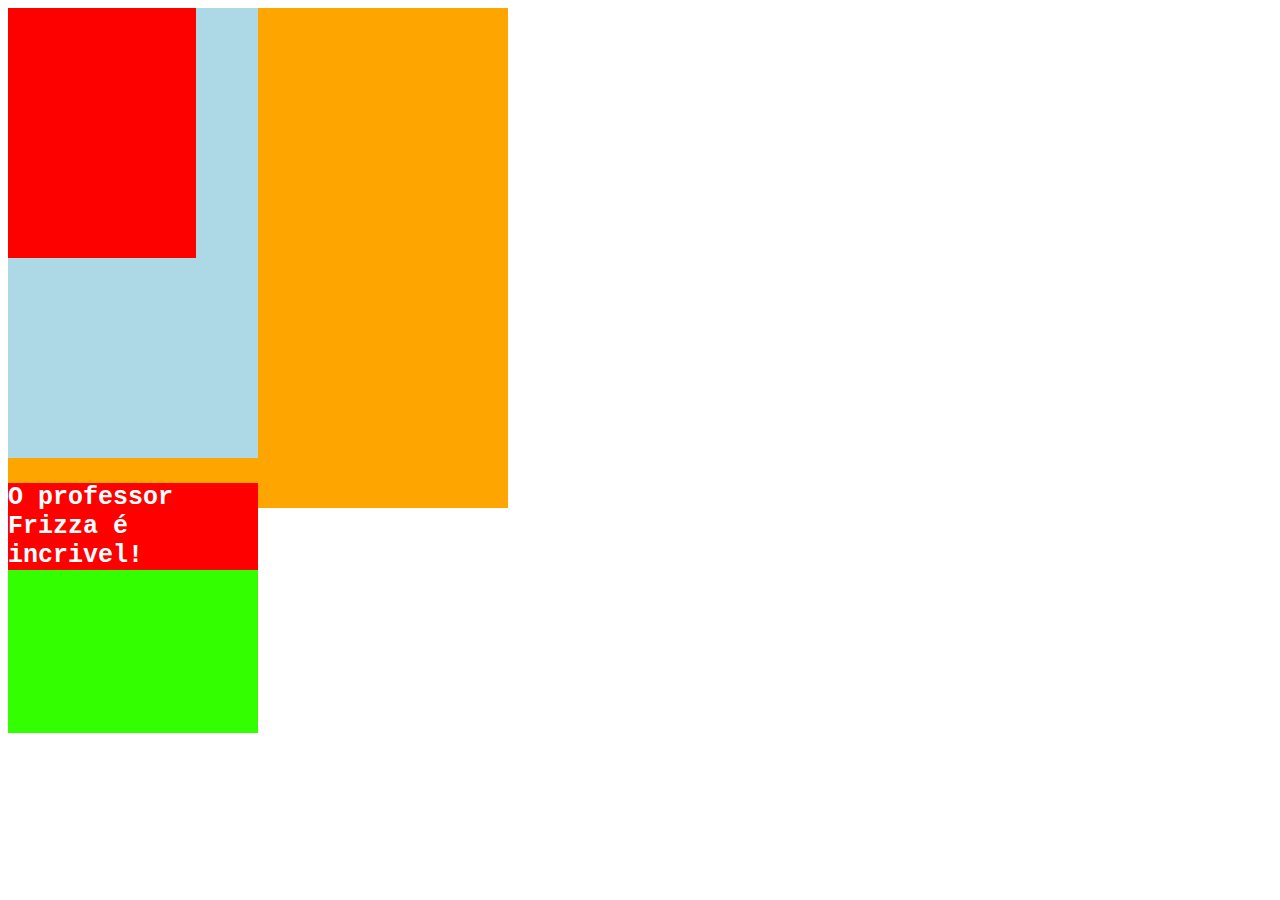
<file: CSS_Externo/index.html>
<!DOCTYPE html>
<html lang="en">
<head>
    <meta charset="UTF-8">
    <meta name="viewport" content="width=device-width, initial-scale=1.0">
    <title>Document</title>
    <link rel="stylesheet" href="style.css">
</head>
<body>
    <div class="Container">
    <div class="Conteudo2">
        <div class="Conteudo3">

        </div>
    </div>
        <div class="Conteudo1">
            <p>O professor Frizza é incrivel!</p>
        </div>
    </div>
</body>
</html>
</file>
<file: CSS_Externo/style.css>
.Container {
    background-color: #ffa500;
    width: 500px;
    height: 500px;
}

.Conteudo1 {
    background-color: #33ff00;
    width: 250px;
    height: 250px;
}

.Conteudo1 p {
    color: white;
    background-color: red;
    font-size: 25px;
    font-family: 'Courier New', Courier, monospace;
    font-weight: bold;
}

.Conteudo2 {
    width: 50%;
    background-color: #add8e6;
    height: 50vh;
}

.Conteudo3 {
    width: 75%;
    height: 250px;
    background-color: #fd0000;
}
</file>
